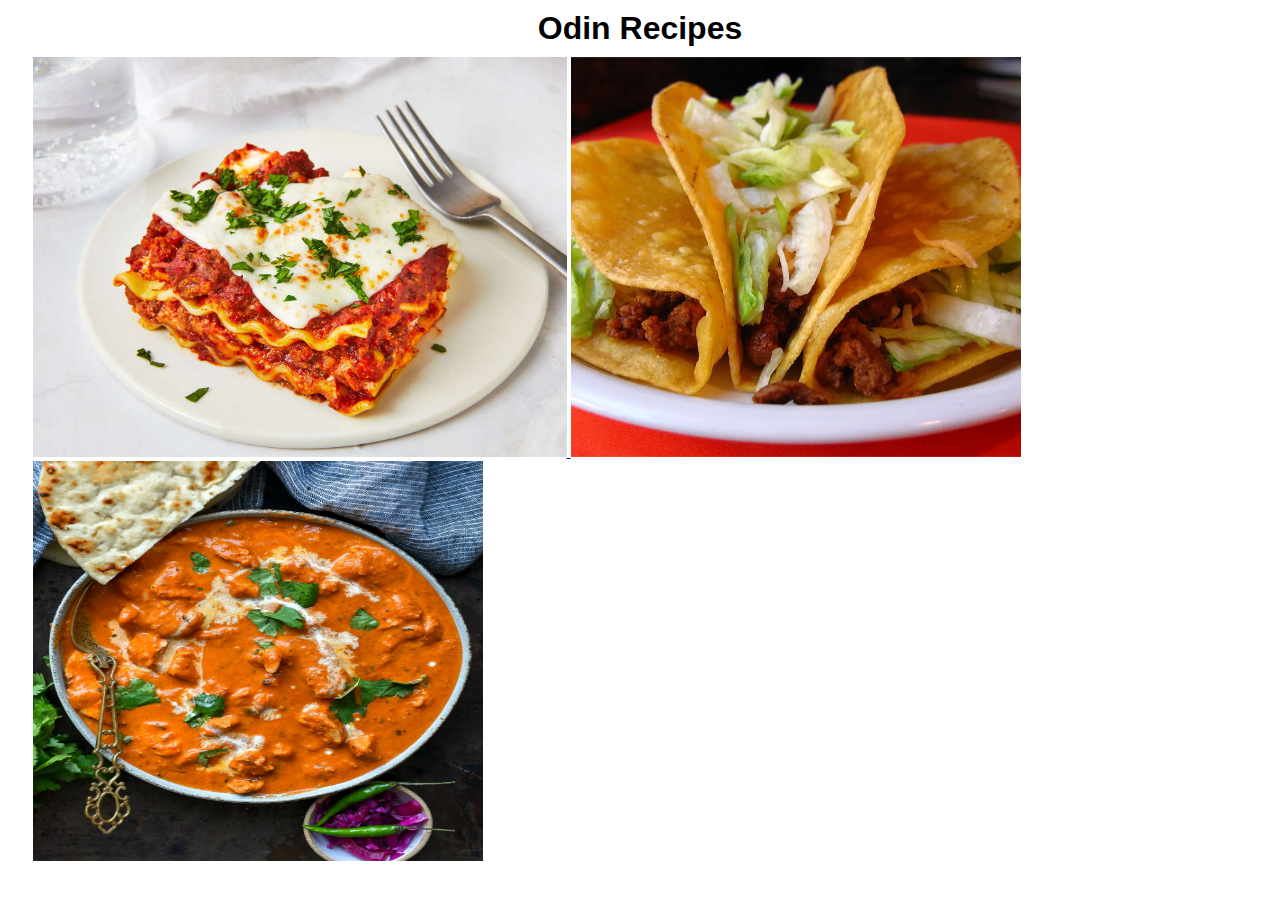
<file: index.html>
<!DOCTYPE html>
<html lang="en">
<head>
    <meta charset="UTF-8">
    <meta name="viewport" content="width=device-width, initial-scale=1.0">
    <title>Odin Recipes</title>
    <link rel="stylesheet" href="./styles/styles.css">
</head>
<body>
    <h1 class="home-title">Odin Recipes</h1>
    
    <div class="home-images">
        <a href="./recipes/lasagna.html">
        <img src="img/lasagna.jpeg" alt="Lasagna" height="400">
        </a>
        <a href="./recipes/taco.html">
            <img src="img/taco.webp" alt="Tacos" height="400" width="450">
        </a>
        <a href="./recipes/chickentikkamasala.html">
            <img src="img/chickentikkamasala.webp" alt="Chicken Tikka Masala" height="400" width="450">
        </a>
    </div>
</body>
</html>
</file>
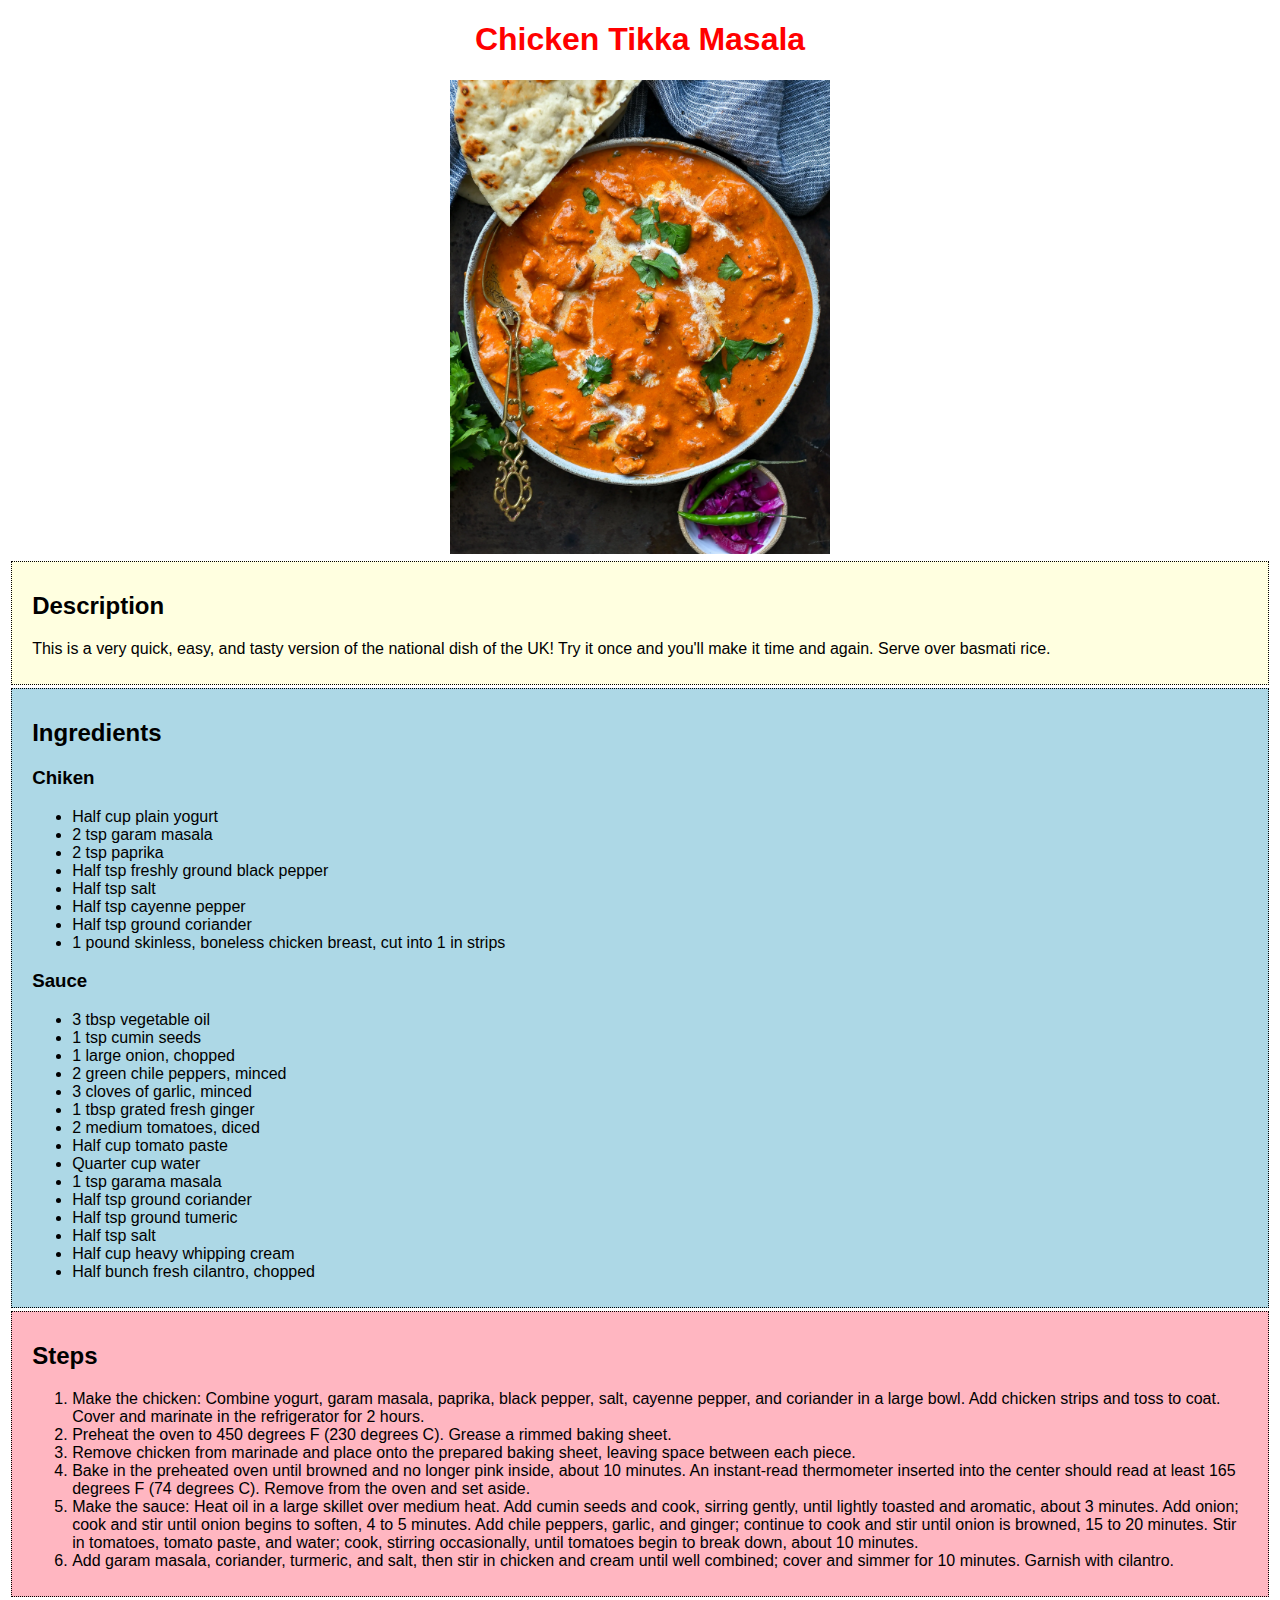
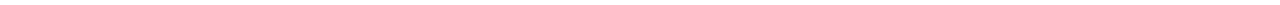
<file: recipes/chickentikkamasala.html>
<!DOCTYPE html>
<html lang="en">
<head>
    <meta charset="UTF-8">
    <meta name="viewport" content="width=device-width, initial-scale=1.0">
    <title>Chicken Tikka Masala</title>
    <link rel="stylesheet" href="../styles/styles.css">
</head>
<body>
    <div class="title-image">
        <h1 class="masala">Chicken Tikka Masala</h1>
        <img src="../img/chickentikkamasala.webp" alt="Chicken Tikka Masala" width="30%">
    </div>

    <div class="description">
        <h2 class="masala">Description</h2>
        <p class="masala">This is a very quick, easy, and tasty version of the national dish of the UK! Try it once and you'll make it time and again. Serve over basmati rice.</p>
    </div>

    <div class="ingredients">
        <h2 class="masala">Ingredients</h2>
        <h3 class="masala">Chiken</h3>
        <ul class="masala">
            <li>Half cup plain yogurt</li>
            <li>2 tsp garam masala</li>
            <li>2 tsp paprika</li>
            <li>Half tsp freshly ground black pepper</li>
            <li>Half tsp salt</li>
            <li>Half tsp cayenne pepper</li>
            <li>Half tsp ground coriander</li>
            <li>1 pound skinless, boneless chicken breast, cut into 1 in strips</li>
        </ul>

        <h3 class="masala">Sauce</h3>
        <ul class="masala">
            <li>3 tbsp vegetable oil</li>
            <li>1 tsp cumin seeds</li>
            <li>1 large onion, chopped</li>
            <li>2 green chile peppers, minced</li>
            <li>3 cloves of garlic, minced</li>
            <li>1 tbsp grated fresh ginger</li>
            <li>2 medium tomatoes, diced</li>
            <li>Half cup tomato paste</li>
            <li>Quarter cup water</li>
            <li>1 tsp garama masala</li>
            <li>Half tsp ground coriander</li>
            <li>Half tsp ground tumeric</li>
            <li>Half tsp salt</li>
            <li>Half cup heavy whipping cream</li>
            <li>Half bunch fresh cilantro, chopped</li>
        </ul>
    </div>

    <div class="steps">
        <h2 class="masala">Steps</h2>
        <ol class="masala">
            <li>Make the chicken: Combine yogurt, garam masala, paprika, black pepper, salt, cayenne pepper, and coriander in a large bowl. Add chicken strips and toss to coat. Cover and marinate in the refrigerator for 2 hours.</li>
            <li>Preheat the oven to 450 degrees F (230 degrees C). Grease a rimmed baking sheet.</li>
            <li>Remove chicken from marinade and place onto the prepared baking sheet, leaving space between each piece.</li>
            <li>Bake in the preheated oven until browned and no longer pink inside, about 10 minutes. An instant-read thermometer inserted into the center should read at least 165 degrees F (74 degrees C). Remove from the oven and set aside.</li>
            <li>Make the sauce: Heat oil in a large skillet over medium heat. Add cumin seeds and cook, sirring gently, until lightly toasted and aromatic, about 3 minutes. Add onion; cook and stir until onion begins to soften, 4 to 5 minutes. Add chile peppers, garlic, and ginger; continue to cook and stir until onion is browned, 15 to 20 minutes. Stir in tomatoes, tomato paste, and water; cook, stirring occasionally, until tomatoes begin to break down, about 10 minutes.</li>
            <li>Add garam masala, coriander, turmeric, and salt, then stir in chicken and cream until well combined; cover and simmer for 10 minutes. Garnish with cilantro.</li>
        </ol>
    </div>

</body>
</html>
</file>
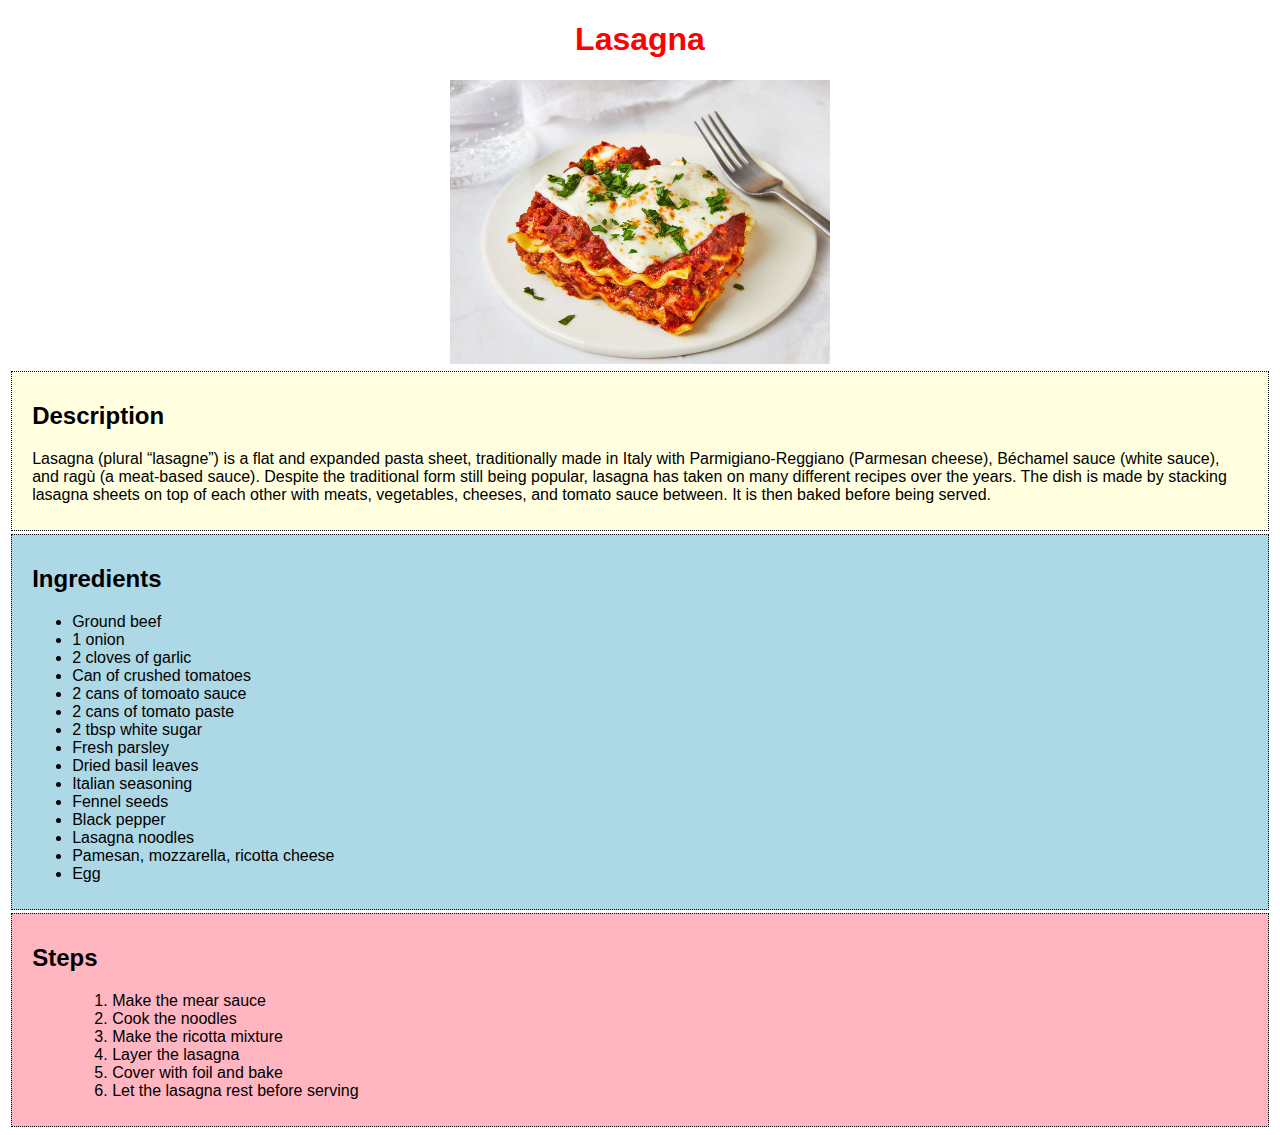
<file: recipes/lasagna.html>
<!DOCTYPE html>
<html lang="en">
<head>
    <meta charset="UTF-8">
    <meta name="viewport" content="width=device-width, initial-scale=1.0">
    <title>Lasagna</title>
    <link rel="stylesheet" href="../styles/styles.css">
</head>
<body>
    <div class="title-image">
        <h1 class="lasagna" id="lasagna-title">Lasagna</h1>
        <img src="../img/lasagna.jpeg" alt="Lasagna" width="30%">
    </div>

    <div class="description">
        <h2 class="lasagna">Description</h2>
        <p class="lasagna">Lasagna (plural “lasagne”) is a flat and expanded pasta sheet, traditionally made in Italy with Parmigiano-Reggiano (Parmesan cheese), Béchamel sauce (white sauce), and ragù (a meat-based sauce). Despite the traditional form still being popular, lasagna has taken on many different recipes over the years. The dish is made by stacking lasagna sheets on top of each other with meats, vegetables, cheeses, and tomato sauce between. It is then baked before being served.</p>
    </div>

    <div class="ingredients">
        <h2 class="lasagna">Ingredients</h2>
        <ul class="lasagna">
            <li>Ground beef</li>
            <li>1 onion</li>
            <li>2 cloves of garlic</li>
            <li>Can of crushed tomatoes</li>
            <li>2 cans of tomoato sauce</li>
            <li>2 cans of tomato paste</li>
            <li>2 tbsp white sugar</li>
            <li>Fresh parsley</li>
            <li>Dried basil leaves</li>
            <li>Italian seasoning</li>
            <li>Fennel seeds</li>
            <li>Black pepper</li>
            <li>Lasagna noodles</li>
            <li>Pamesan, mozzarella, ricotta cheese</li>
            <li>Egg</li>
        </ul>
    </div>

    <div class="steps">
        <h2 class="lasagna">Steps</h2>
        <ul class="lasagna">
            <ol >
            <li>Make the mear sauce</li>
            <li>Cook the noodles</li>
            <li>Make the ricotta mixture</li>
            <li>Layer the lasagna</li>
            <li>Cover with foil and bake</li>
            <li>Let the lasagna rest before serving</li>
        </ol>
    </div>

</body>
</html>
</file>
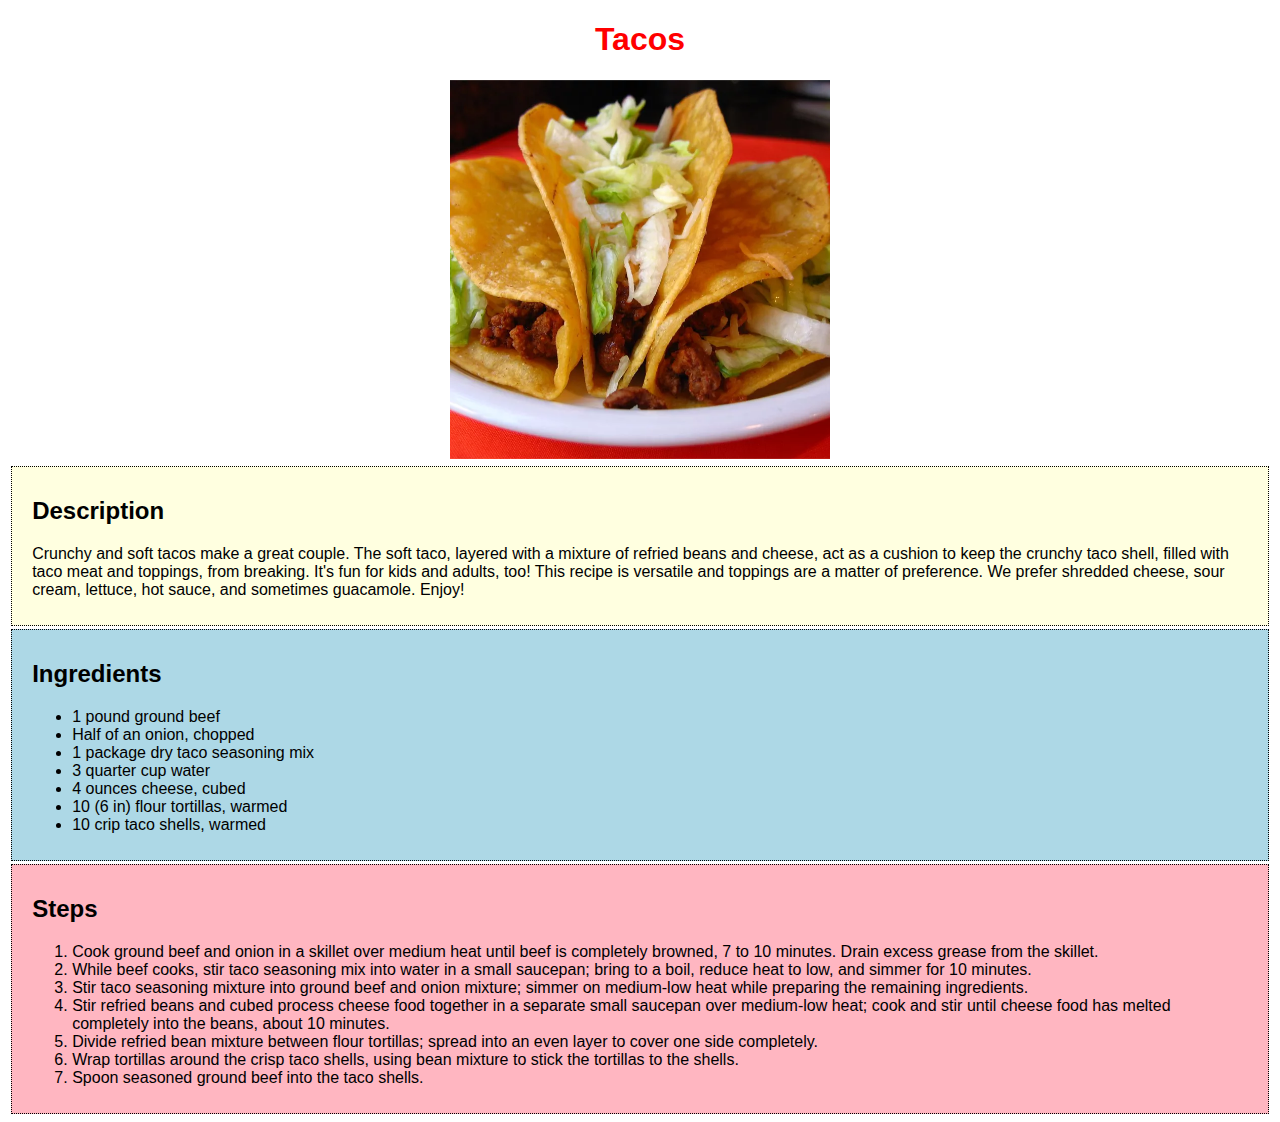
<file: recipes/taco.html>
<!DOCTYPE html>
<html lang="en">
<head>
    <meta charset="UTF-8">
    <meta name="viewport" content="width=device-width, initial-scale=1.0">
    <title>Tacos</title>
    <link rel="stylesheet" href="../styles/styles.css">
</head>
<body>
    <div class="title-image">
        <h1 class="taco">Tacos</h1>
        <img src="../img/taco.webp" alt="Tacos" width="30%">
    </div>

    <div class="description">
        <h2 class="taco">Description</h2>
        <p class="taco">Crunchy and soft tacos make a great couple. The soft taco, layered with a mixture of refried beans and cheese, act as a cushion to keep the crunchy taco shell, filled with taco meat and toppings, from breaking. It's fun for kids and adults, too! This recipe is versatile and toppings are a matter of preference. We prefer shredded cheese, sour cream, lettuce, hot sauce, and sometimes guacamole. Enjoy!</p>
    </div>

    <div class="ingredients">
        <h2 class="taco">Ingredients</h2>
        <ul class="taco">
            <li>1 pound ground beef</li>
            <li>Half of an onion, chopped</li>
            <li>1 package dry taco seasoning mix</li>
            <li>3 quarter cup water</li>
            <li>4 ounces cheese, cubed</li>
            <li>10 (6 in) flour tortillas, warmed</li>
            <li>10 crip taco shells, warmed</li>
        </ul>
    </div>

    <div class="steps">
        <h2 class="taco">Steps</h2>
        <ol class="taco">
            <li>Cook ground beef and onion in a skillet over medium heat until beef is completely browned, 7 to 10 minutes. Drain excess grease from the skillet.</li>
            <li>While beef cooks, stir taco seasoning mix into water in a small saucepan; bring to a boil, reduce heat to low, and simmer for 10 minutes.</li>
            <li>Stir taco seasoning mixture into ground beef and onion mixture; simmer on medium-low heat while preparing the remaining ingredients.</li>
            <li>Stir refried beans and cubed process cheese food together in a separate small saucepan over medium-low heat; cook and stir until cheese food has melted completely into the beans, about 10 minutes.</li>
            <li>Divide refried bean mixture between flour tortillas; spread into an even layer to cover one side completely.</li>
            <li>Wrap tortillas around the crisp taco shells, using bean mixture to stick the tortillas to the shells.</li>
            <li>Spoon seasoned ground beef into the taco shells.</li>
        </ol>
    </div>

</body>
</html>
</file>
<file: styles/styles.css>
.home-title, 
.lasagna,
.taco,
.masala {
    font-family: Verdana, Geneva, Tahoma, sans-serif;

}
.home-title {
    text-align: center;
    margin: 10px auto;
    font-family:'Lucida Sans', 'Lucida Sans Regular', 'Lucida Grande', 'Lucida Sans Unicode', Geneva, Verdana, sans-serif
}

.home-images{
    margin: 10px;
    margin: 0 auto;
    margin-left: 2%;
}

.title-image {
    text-align: center;
    color: red;
}

.description,
.ingredients,
.steps {
    padding: 10px 20px;
    margin: 0.25%;
    border: 1px dotted black;
}

.description {
    background-color: lightyellow;
}

.ingredients{
    background-color: lightblue;
}

.steps {
    background-color: lightpink;
}
</file>
